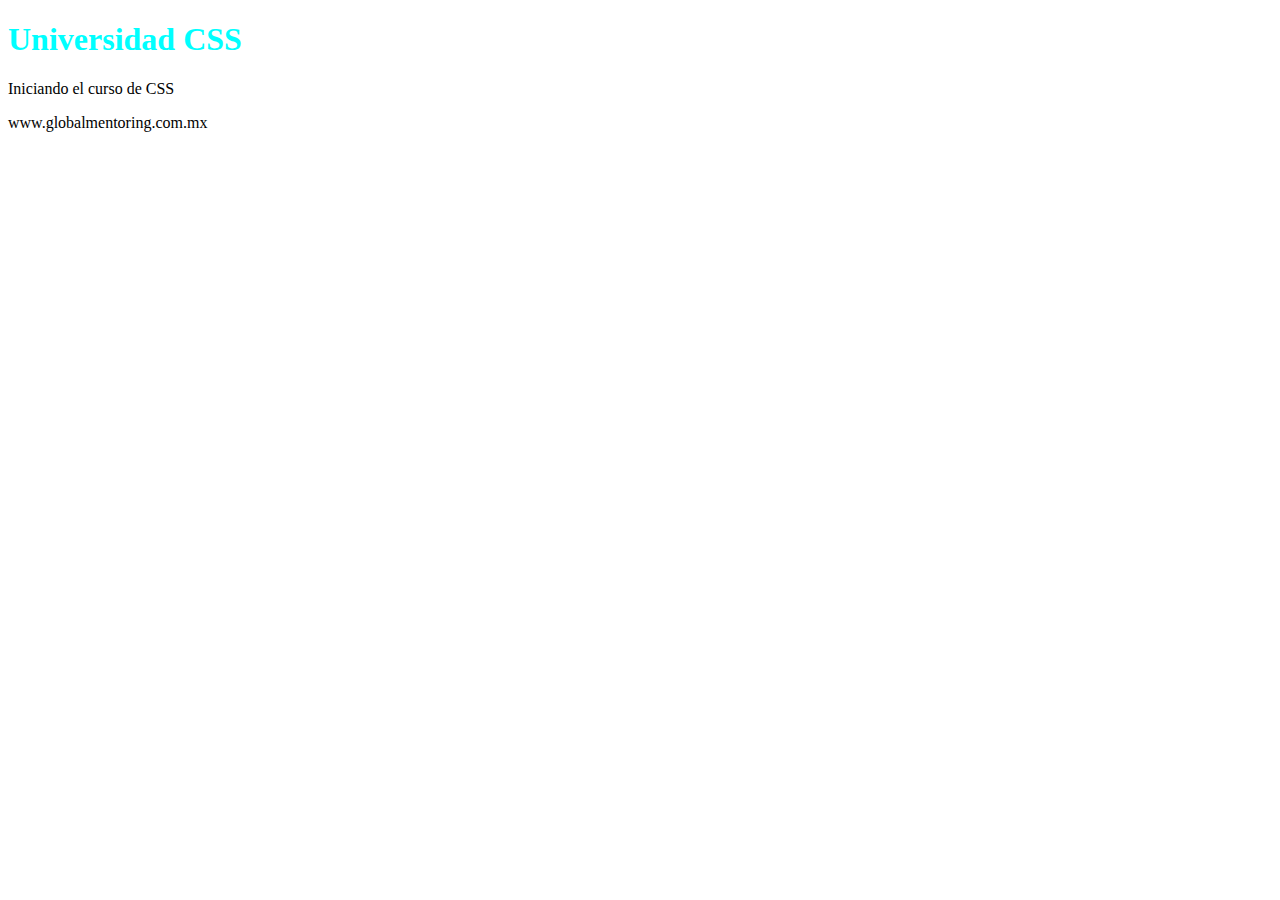
<file: Seccion 1-Introduccion a css/01-04-ClasesCSS-UCSS/index.html>
<!DOCTYPE html>
<html lang="en">
<head>
    <meta charset="UTF-8">
    <meta http-equiv="X-UA-Compatible" content="IE=edge">
    <meta name="viewport" content="width=device-width, initial-scale=1.0">
    <title>Introducción a CSS</title>
    <link href="css/estilos.css" rel="stylesheet"/>
</head>
<body>
    <h1 id="titulo">Universidad CSS</h1>
    <p class="centrar texto_grande">Iniciando el curso de CSS</p>
    <p class="centrar">www.globalmentoring.com.mx</p>
</body>
</html>
</file>
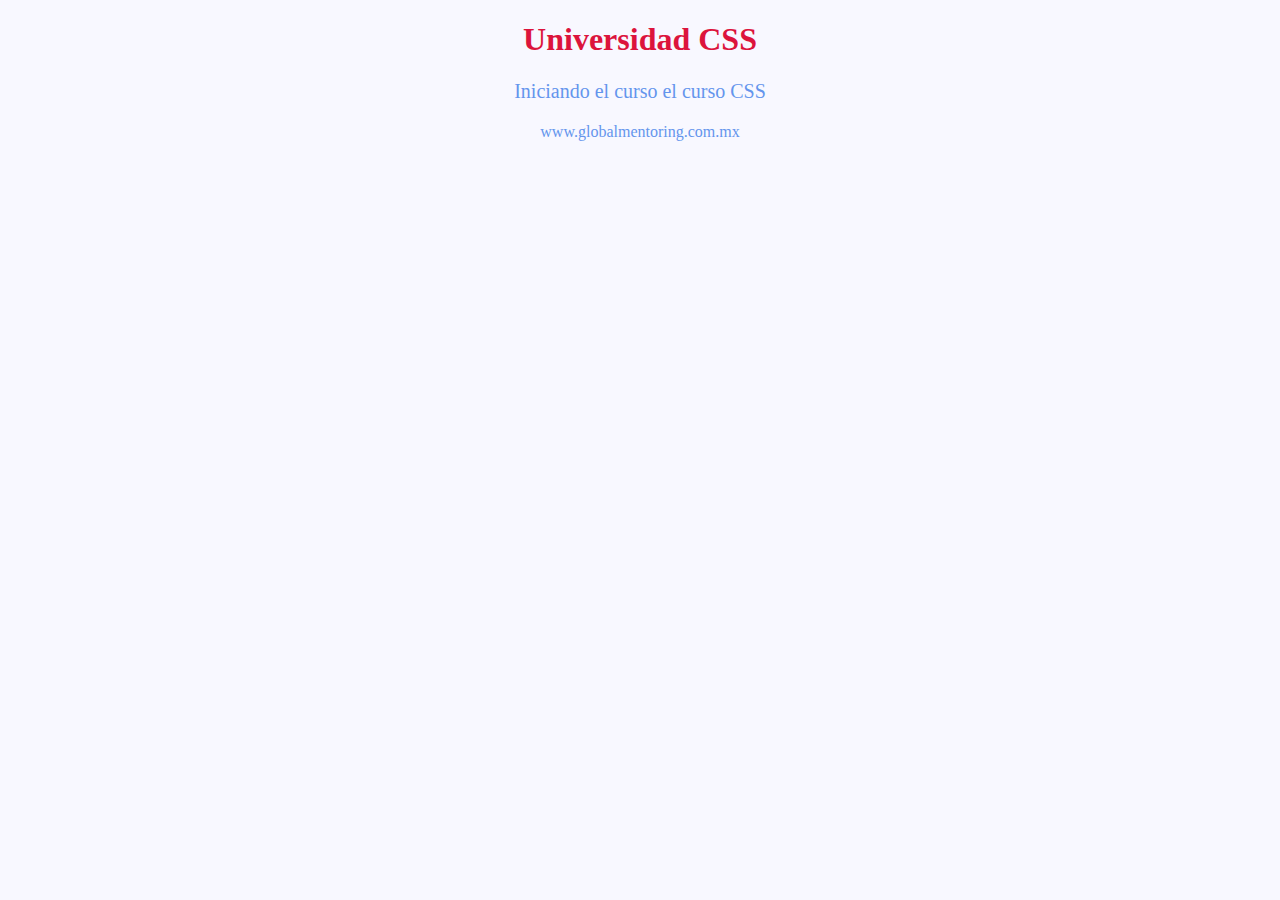
<file: Seccion 1-Introduccion a css/01-05-SelectorUniversal-UCSS/index.html>
<!DOCTYPE html>
<html lang="en">
<head>
    <meta charset="UTF-8">
    <meta http-equiv="X-UA-Compatible" content="IE=edge">
    <meta name="viewport" content="width=device-width, initial-scale=1.0">
    <title>Introducción a CSS</title>
    <link href="css/estilos.css" rel="stylesheet"/>
</head>
<body>
    <h1 id="titulo">Universidad CSS</h1>
    <p class="centrar texto_grande">Iniciando el curso el curso CSS</p>
    <p class="centrar">www.globalmentoring.com.mx</p>
</body>
</html>
</file>
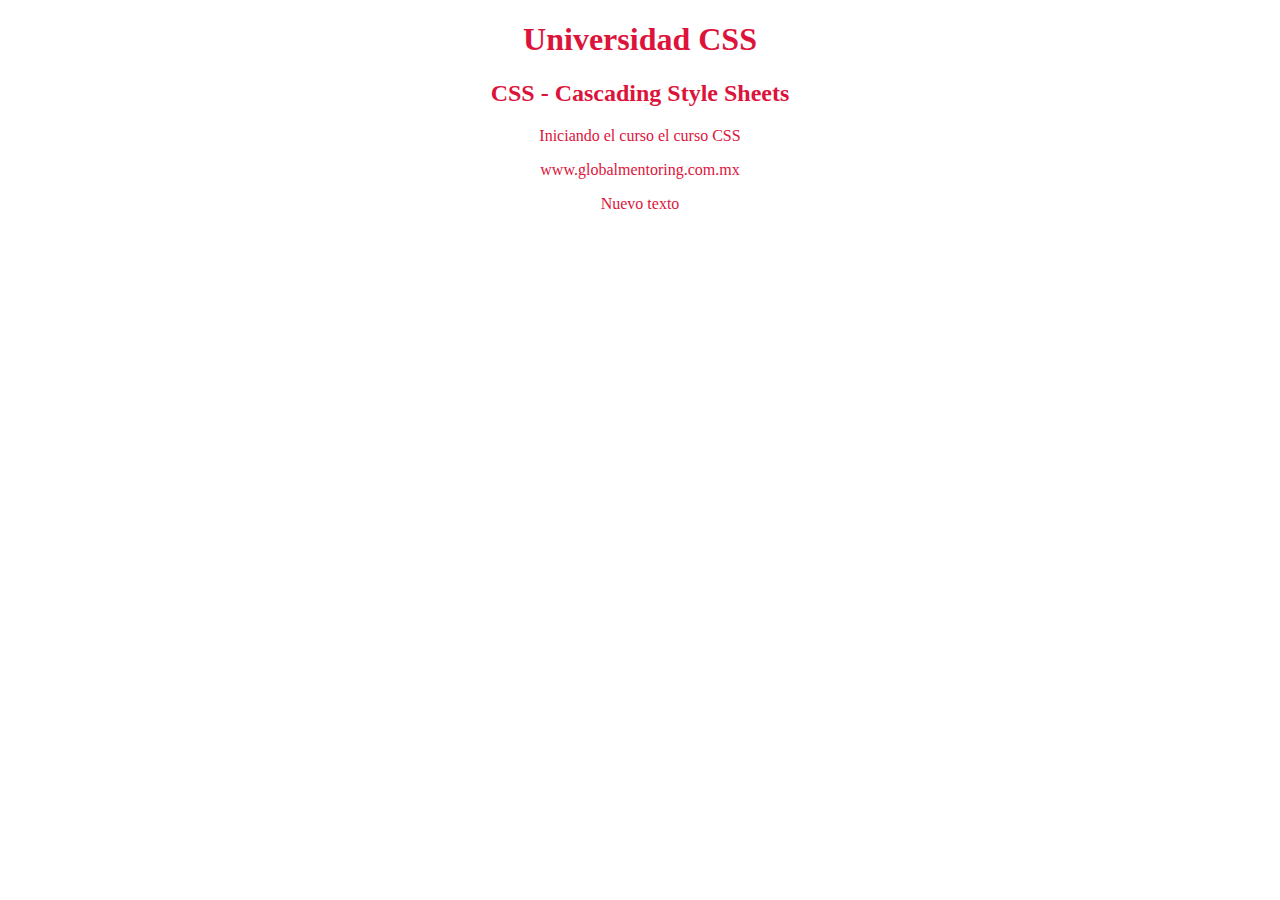
<file: Seccion 1-Introduccion a css/01-06-AgruparElementosHTMLCSS-UCSS/index.html>
<!DOCTYPE html>
<html lang="en">
<head>
    <meta charset="UTF-8">
    <meta http-equiv="X-UA-Compatible" content="IE=edge">
    <meta name="viewport" content="width=device-width, initial-scale=1.0">
    <title>Introducción a CSS</title>
    <link href="css/estilos.css" rel="stylesheet"/>
</head>
<body>
    <h1>Universidad CSS</h1>
    <h2>CSS - Cascading Style Sheets</h2>
    <p>Iniciando el curso el curso CSS</p>
    <p>www.globalmentoring.com.mx</p>
    <div>Nuevo texto</div>
</body>
</html>
</file>
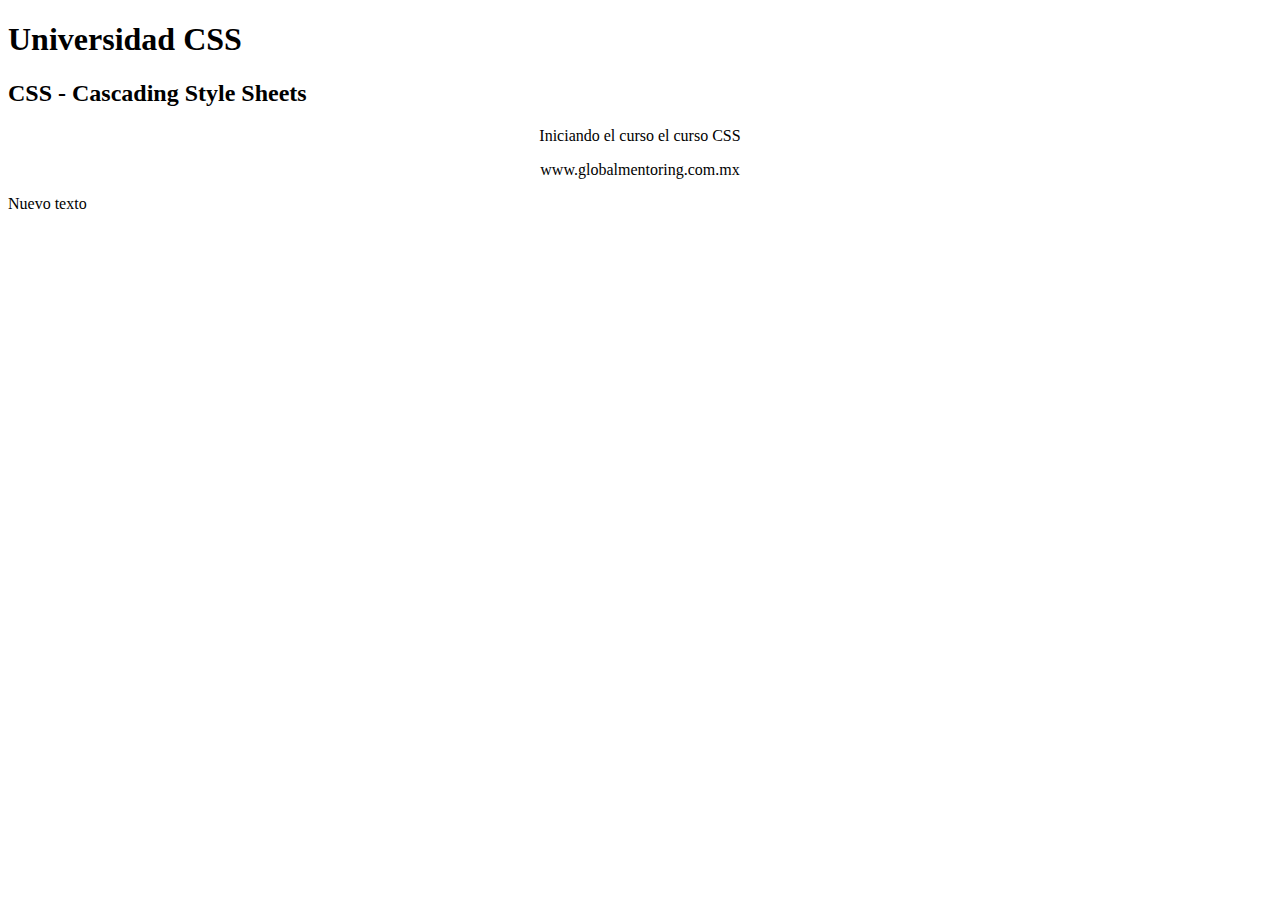
<file: Seccion 1-Introduccion a css/01-07-ClaseSubclase-UCSS/index.html>
<!DOCTYPE html>
<html lang="en">
<head>
    <meta charset="UTF-8">
    <meta http-equiv="X-UA-Compatible" content="IE=edge">
    <meta name="viewport" content="width=device-width, initial-scale=1.0">
    <title>Introducción a CSS</title>
    <link href="css/estilos.css" rel="stylesheet"/>
</head>
<body>
    <h1>Universidad CSS</h1>
    <h2>CSS - Cascading Style Sheets</h2>
    <p class="centrar">Iniciando el curso el curso CSS</p>
    <p class="centrar">www.globalmentoring.com.mx</p>
    <div class="centrar">Nuevo texto</div>
</body>
</html>
</file>
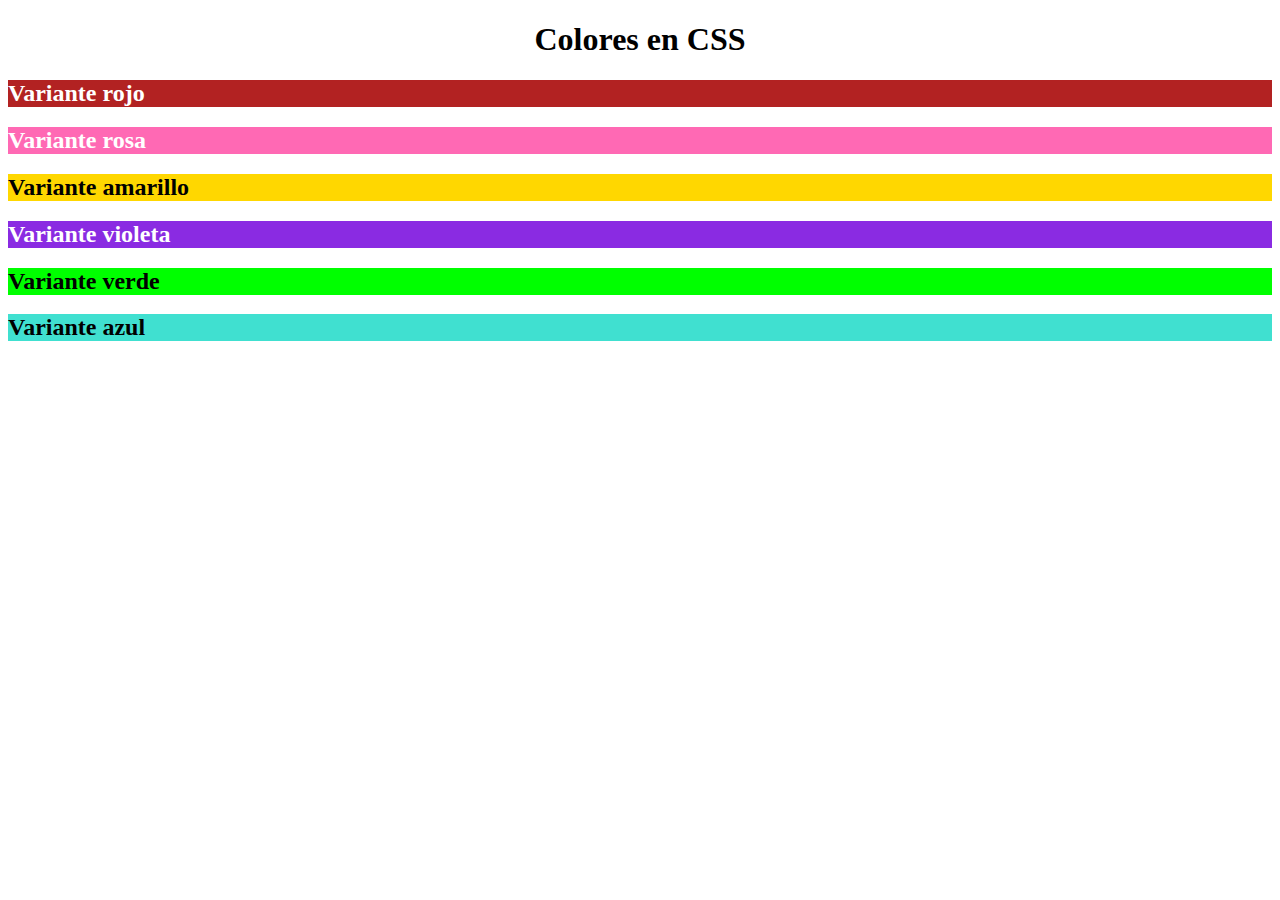
<file: Seccion 2-Colores-bordes y más en CSS/02-01-ColoresNombreCSS-UCSS/index.html>
<!DOCTYPE html>
<html lang="en">
<head>
    <meta charset="UTF-8">
    <meta http-equiv="X-UA-Compatible" content="IE=edge">
    <meta name="viewport" content="width=device-width, initial-scale=1.0">
    <title>Colores en CSS</title>
    <link href="css/estilos.css" rel="stylesheet"/>
</head>
<body>
    <h1>Colores en CSS</h1>
    <h2 class="rojo">Variante rojo</h2>
    <h2 class="rosa">Variante rosa</h2>
    <h2 class="amarillo">Variante amarillo</h2>
    <h2 class="violeta">Variante violeta</h2>
    <h2 class="verde">Variante verde</h2>
    <h2 class="azul">Variante azul</h2>
</body>
</html>
</file>
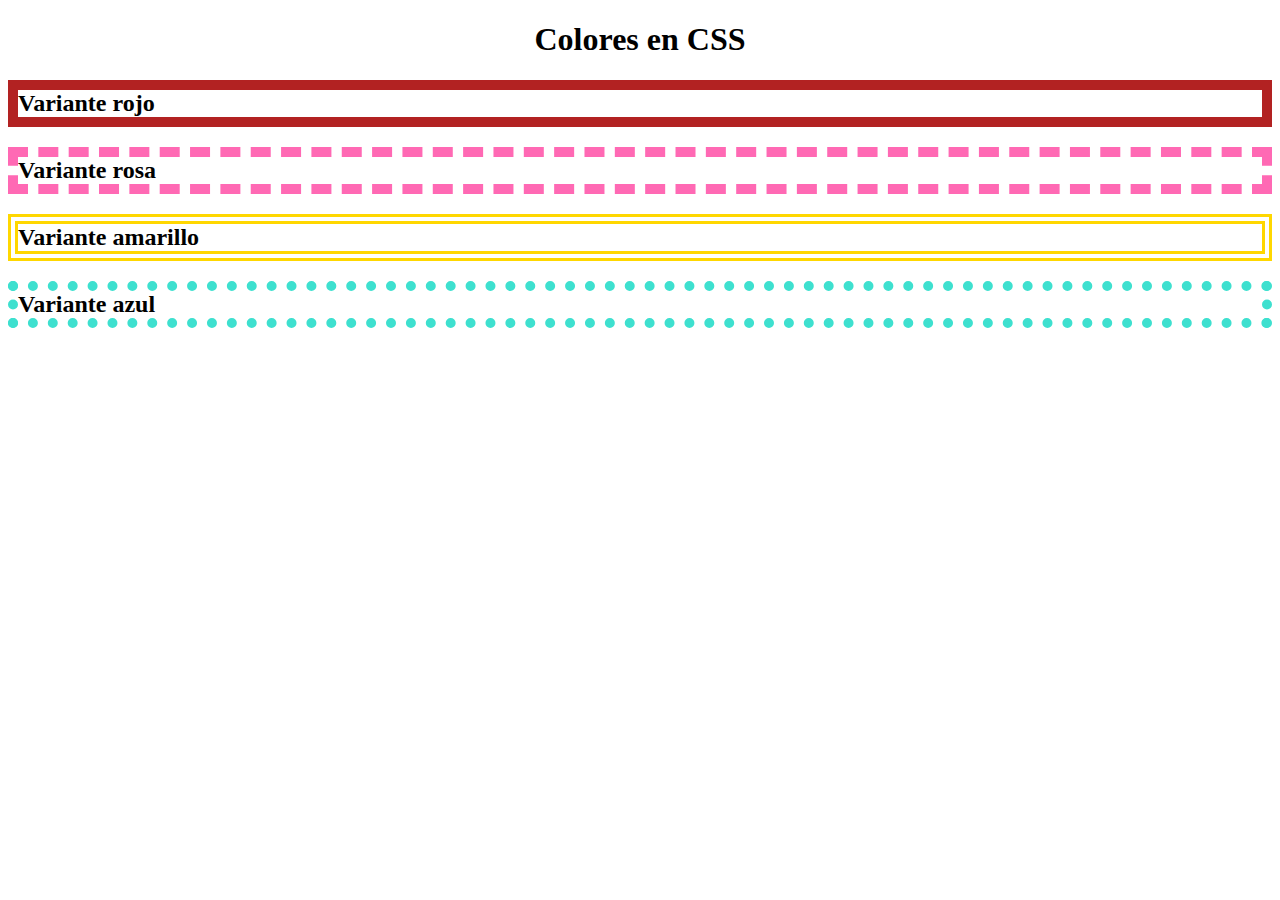
<file: Seccion 2-Colores-bordes y más en CSS/02-02-BordeCSS-UCSS/index.html>
<!DOCTYPE html>
<html lang="en">
<head>
    <meta charset="UTF-8">
    <meta http-equiv="X-UA-Compatible" content="IE=edge">
    <meta name="viewport" content="width=device-width, initial-scale=1.0">
    <title>Colores en CSS</title>
    <link href="css/estilos.css" rel="stylesheet"/>
</head>
<body>
    <h1>Colores en CSS</h1>
    <h2 class="rojo">Variante rojo</h2>
    <h2 class="rosa">Variante rosa</h2>
    <h2 class="amarillo">Variante amarillo</h2>
    <h2 class="azul">Variante azul</h2>
</body>
</html>
</file>
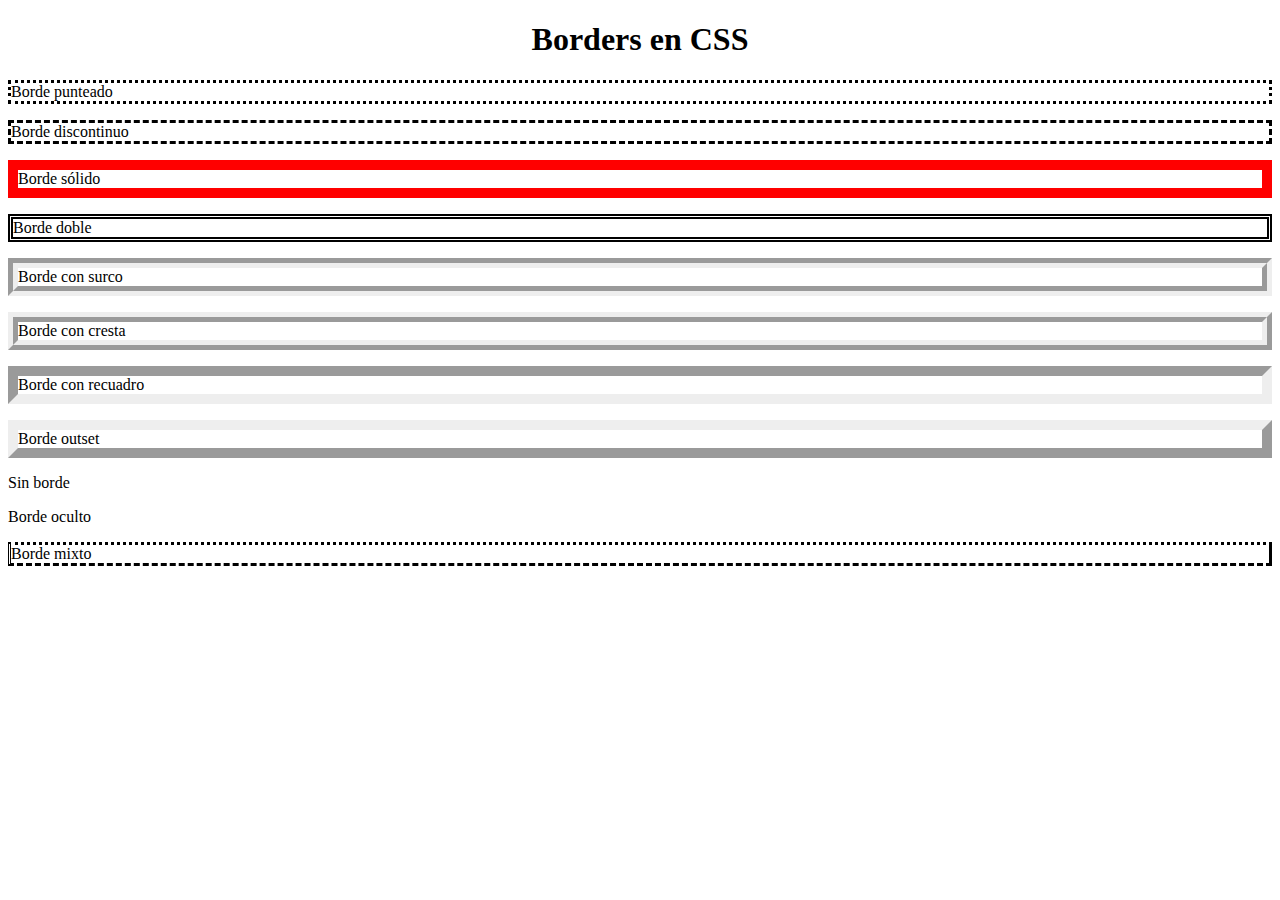
<file: Seccion 2-Colores-bordes y más en CSS/02-03-BordeCSS-UCSS/index.html>
<!DOCTYPE html>
<html lang="en">
<head>
    <meta charset="UTF-8">
    <meta http-equiv="X-UA-Compatible" content="IE=edge">
    <meta name="viewport" content="width=device-width, initial-scale=1.0">
    <title>Bordes en CSS</title>
    <link href="css/estilos.css" rel="stylesheet"/>
</head>
<body>
    <h1>Borders en CSS</h1>
    <p class="punteado">Borde punteado</p>
    <p class="discontinuo">Borde discontinuo</p>
    <p class="solido">Borde sólido</p>
    <p class="doble">Borde doble</p>
    <p class="surco">Borde con surco</p>
    <p class="cresta">Borde con cresta</p>
    <p class="recuadro">Borde con recuadro</p>
    <p class="outset">Borde outset</p>
    <p class="sin_borde">Sin borde</p>
    <p class="oculto">Borde oculto</p>
    <p class="mixto">Borde mixto</p>
</body>
</html>
</file>
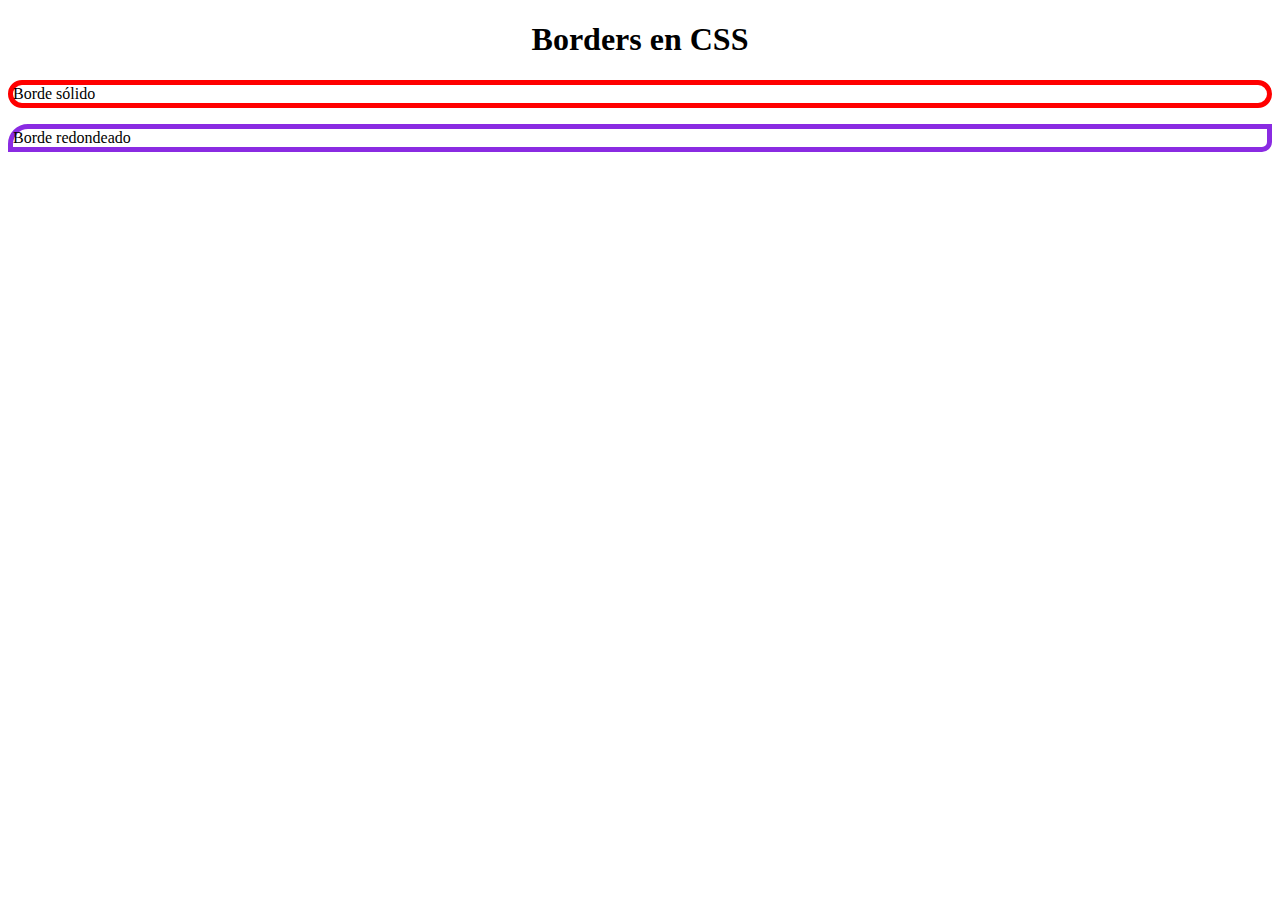
<file: Seccion 2-Colores-bordes y más en CSS/02-06-RedondeoBordes-UCSS/index.html>
<!DOCTYPE html>
<html lang="en">
<head>
    <meta charset="UTF-8">
    <meta http-equiv="X-UA-Compatible" content="IE=edge">
    <meta name="viewport" content="width=device-width, initial-scale=1.0">
    <title>Bordes en CSS</title>
    <link href="css/estilos.css" rel="stylesheet"/>
</head>
<body>
    <h1>Borders en CSS</h1>
    <p class="solido">Borde sólido</p>
    <p class="redondeado">Borde redondeado</p>
</body>
</html>
</file>
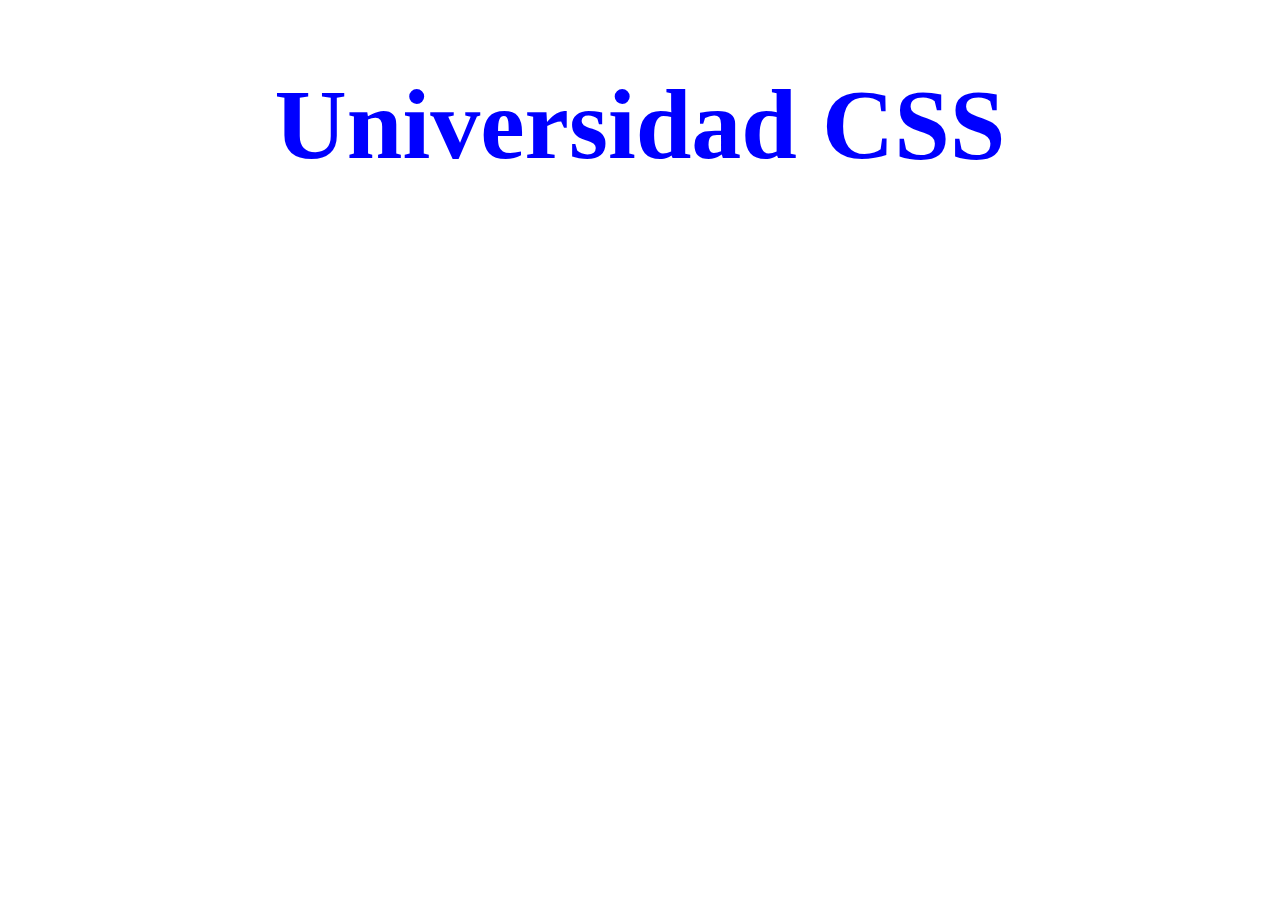
<file: Seccion 1-Introduccion a css/01-01-IntroduccionCSS-UCSS/01-01-IntroduccionCSS-UCSS.html>
<!DOCTYPE html>
<html lang="en">
<head>
    <meta charset="UTF-8">
    <meta http-equiv="X-UA-Compatible" content="IE=edge">
    <meta name="viewport" content="width=device-width, initial-scale=1.0">
    <title>Introducción a CSS</title>
</head>
<body>
    <h1 style="color: blue; text-align: center;font-size: 100px;">Universidad CSS</h1>
</body>
</html>
</file>
<file: Seccion 1-Introduccion a css/01-04-ClasesCSS-UCSS/css/estilos.css>
h1{
    color: aqua;
}
</file>
<file: Seccion 1-Introduccion a css/01-05-SelectorUniversal-UCSS/css/estilos.css>
*{
    background-color: ghostwhite;
    color: cornflowerblue;    
}

#titulo{
    color: crimson;
    text-align: center;
}

.centrar{
    text-align: center;
}

.texto_grande{
    font-size: 20px;
}
</file>
<file: Seccion 1-Introduccion a css/01-06-AgruparElementosHTMLCSS-UCSS/css/estilos.css>
h1, h2, p, div{
    color: crimson;
    text-align: center;
}
</file>
<file: Seccion 1-Introduccion a css/01-07-ClaseSubclase-UCSS/css/estilos.css>
p.centrar{
    text-align: center;
}
</file>
<file: Seccion 2-Colores-bordes y más en CSS/02-01-ColoresNombreCSS-UCSS/css/estilos.css>
h1{
    text-align: center;
}
.rojo{
    background-color: firebrick;
}
.rosa{
    background-color: hotpink;
}
.amarillo{
    background-color: gold;
}
.violeta{
    background-color: blueviolet;
}
.verde{
    background-color: lime;
}
.azul{
    background-color: turquoise;
}
.rojo, .rosa, .violeta{
    color:white;
}
</file>
<file: Seccion 2-Colores-bordes y más en CSS/02-02-BordeCSS-UCSS/css/estilos.css>
h1{
    text-align: center;
}
.rojo{
    border: 10px solid firebrick;
    /*background-color: firebrick;*/
}
.rosa{
   border: 10px dashed rgb(255, 105, 180);
}
.amarillo{
    border: 10px double #ffd700;
}
.azul{
    border: 10px dotted hsl(174, 72%, 56%);
}
</file>
<file: Seccion 2-Colores-bordes y más en CSS/02-03-BordeCSS-UCSS/css/estilos.css>
h1{
    text-align: center;
}
.punteado{
    border-style: dotted;
}
.discontinuo{
    border-style: dashed;
}
.solido{
    border: 10px solid red;
}
.doble{
    border: 5px double;
}
.surco{
    border: 10px groove;
    /*border-width: 10px;
    border-style: groove;*/
}
.cresta{
    border: 10px ridge;
}
.recuadro{
    border: 10px inset;
}
.outset{
    border: 10px outset;
}
.sin_borde{
    border: none;
}
.oculto{
    border: hidden;
}
.mixto{
    border-style: dotted solid dashed double;
}
</file>
<file: Seccion 2-Colores-bordes y más en CSS/02-06-RedondeoBordes-UCSS/css/estilos.css>
h1{
    text-align: center;
}
.solido{
    border: solid red;
    border-width: 5px;
    border-radius: 20px;
}
.redondeado{
    border: 5px solid blueviolet;
    border-radius: 20px 0px 10px 0px;
}
</file>
